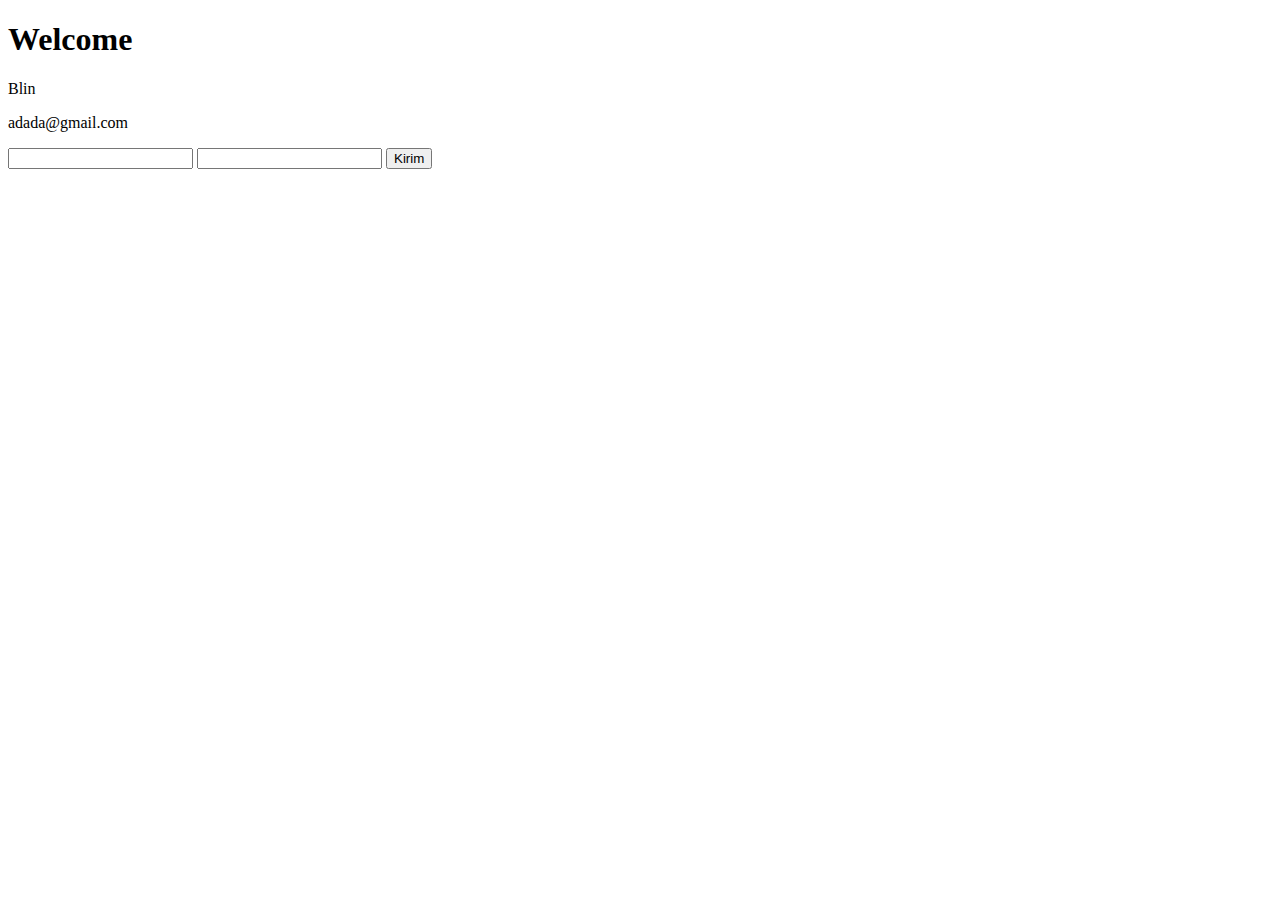
<file: BS/JS/index.html>
<!DOCTYPE html>
<html lang="en">
<head>
    <meta charset="UTF-8">
    <meta name="viewport" content="width=device-width, initial-scale=1.0">
    <title>JavaScript</title>
</head>
<body>
    <h1 id="welcome"></h1>
    <p id="nama"></p>
    <p id="email"></p>

    <input type="text" name="" id="txtNama" />

    <input type="text" name="" id="txtEmail" />
    <button id="kirim" onclick="tampil()">Kirim</button>

    <script src="script.js"></script>
</body>
</html>
</file>
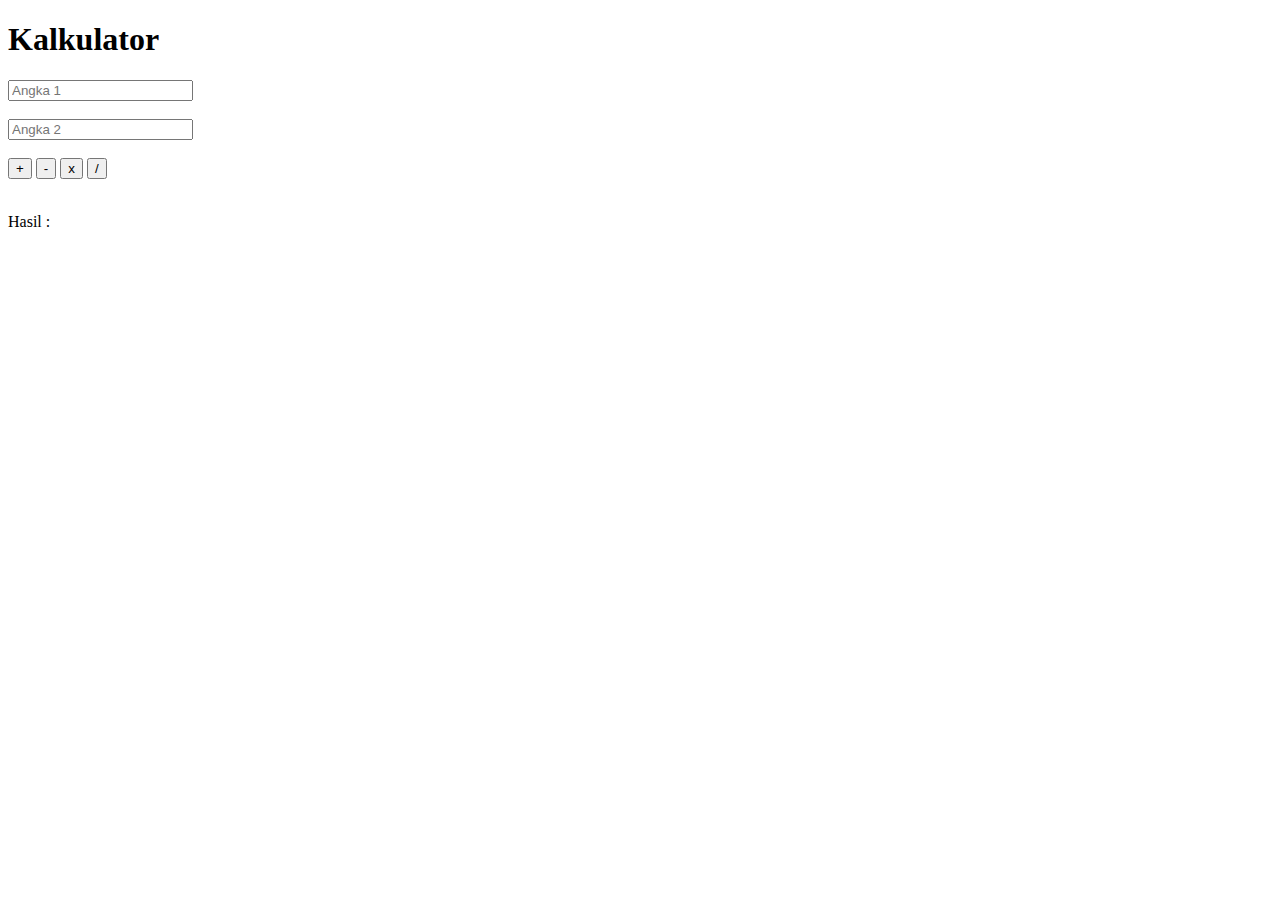
<file: BS/JS/Latihan 1/index.html>
<!DOCTYPE html>
<html lang="en">
<head>
    <meta charset="UTF-8">
    <meta name="viewport" content="width=device-width, initial-scale=1.0">
    <title>Latihan Kalkulator</title>
</head>
<body>
    <h1>Kalkulator</h1>
    <input type="number" id="angka" placeholder="Angka 1">
    <br><br>
    <input type="number" id="angka2" placeholder="Angka 2">
    <br><br>
    <button onclick="hitung('tambah')">+</button>
    <button onclick="hitung('kurang')">-</button>
    <button onclick="hitung('kali')">x</button>
    <button onclick="hitung('bagi')">/</button>
    <br><br>
    <p>Hasil : <label id="hasil"></label></p>


    <script src="script.js"></script>
</body>
</html>
</file>
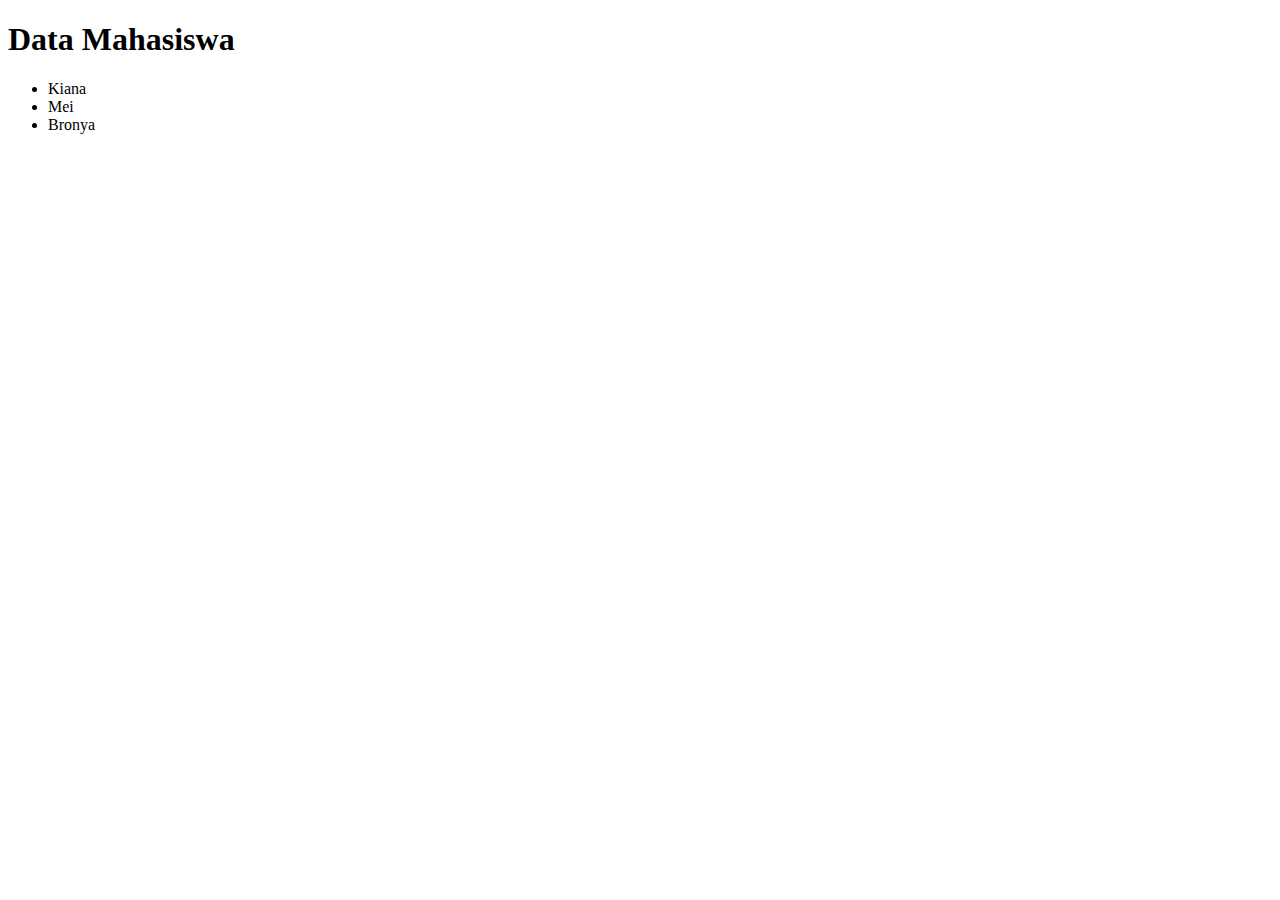
<file: BS/JS/Latihan 2/index.html>
<!DOCTYPE html>
<html lang="en">
<head>
    <meta charset="UTF-8">
    <meta name="viewport" content="width=device-width, initial-scale=1.0">
    <title>Array</title>
</head>
<body>
    <h1>Data Mahasiswa</h1>
    <ul id="listMhs"></ul>

    <script src="script.js"></script>
</body>
</html>
</file>
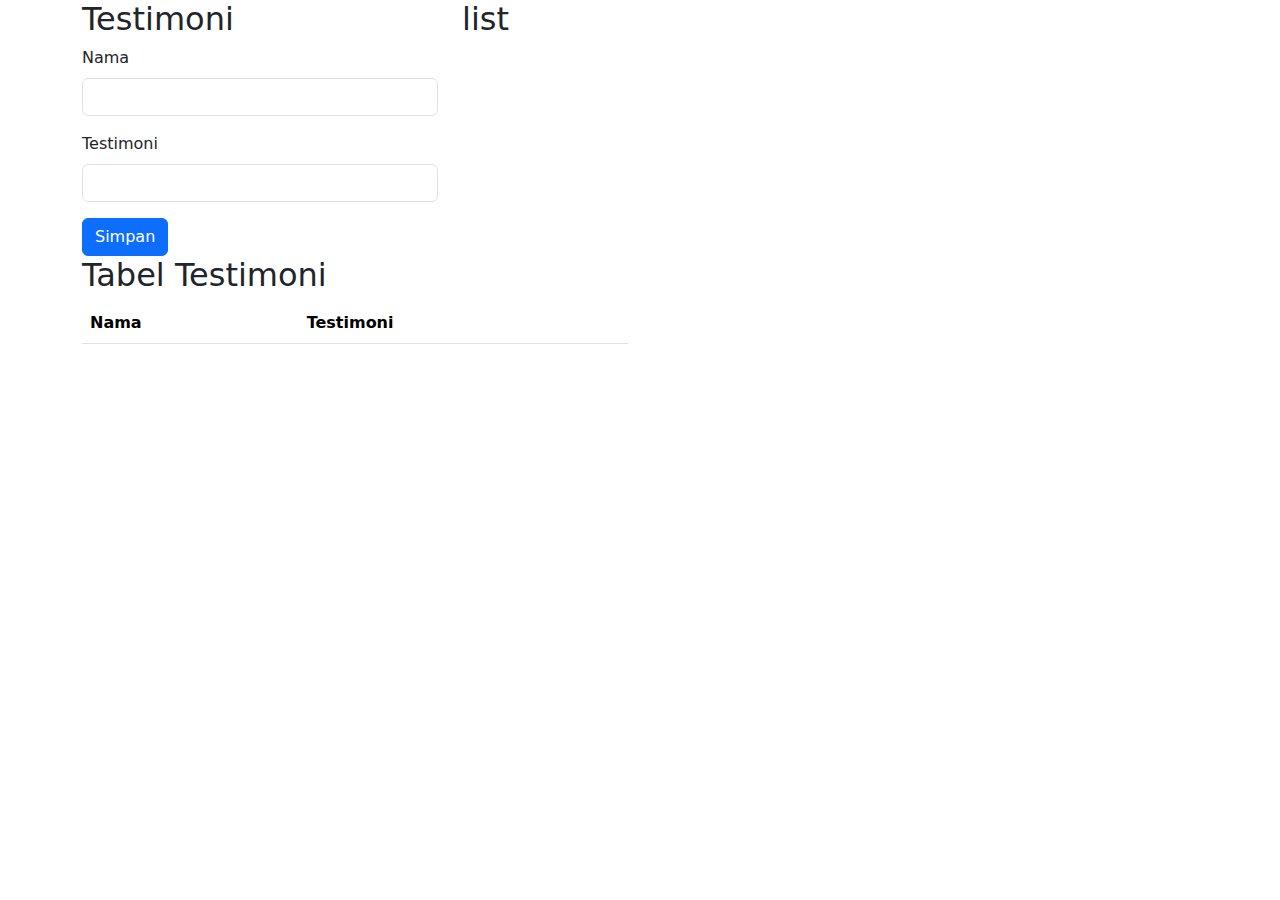
<file: BS/JS/Latihan 3/index.html>
<!DOCTYPE html>
<html lang="en">
    
<head>
    <meta charset="UTF-8">
    <meta name="viewport" content="width=device-width, initial-scale=1.0">
    <title>Array</title>
    <link
    href="https://cdn.jsdelivr.net/npm/bootstrap@5.3.3/dist/css/bootstrap.min.css" rel="stylesheet"
    integrity="sha384-QWTKZyjpPEjISv5WaRU9OFeRpok6YctnYmDr5pNlyT2bRjXh@JMhjY6hW+ALEwIH" crossorigin="anonymous"/>
</head>
<body>    
<div class="container">
    <div class="row">
        <div class="col-lg-4">
            <h2>Testimoni</h2>
            <div class="mb-3">
                <label for="" class="form-label">Nama</label>
                <input type="text" class="form-control" id="nama" />
            </div>
            <div class="mb-3">
                <label for="" class="form-label">Testimoni</label>
                <input type="text" class="form-control" id="testimoni" />
            </div>
            <button class="btn btn-primary" id="btnSimpan">Simpan</button>
        </div>
        <div class="col-lg-6">
            <h2>list</h2>
            <ul id="list"></ul>
        </div>
        <div class="col-lg-6">
            <h2>Tabel Testimoni</h2>
            <table class="table">
                <thead>
                    <tr>
                        <th>Nama</th>
                        <th>Testimoni</th>
                    </tr>
                </thead>
                <tbody id="tabelBody"></tbody>
            </table>
        </div>
        

    <script src="script.js"></script>
</body>
</html>
</file>
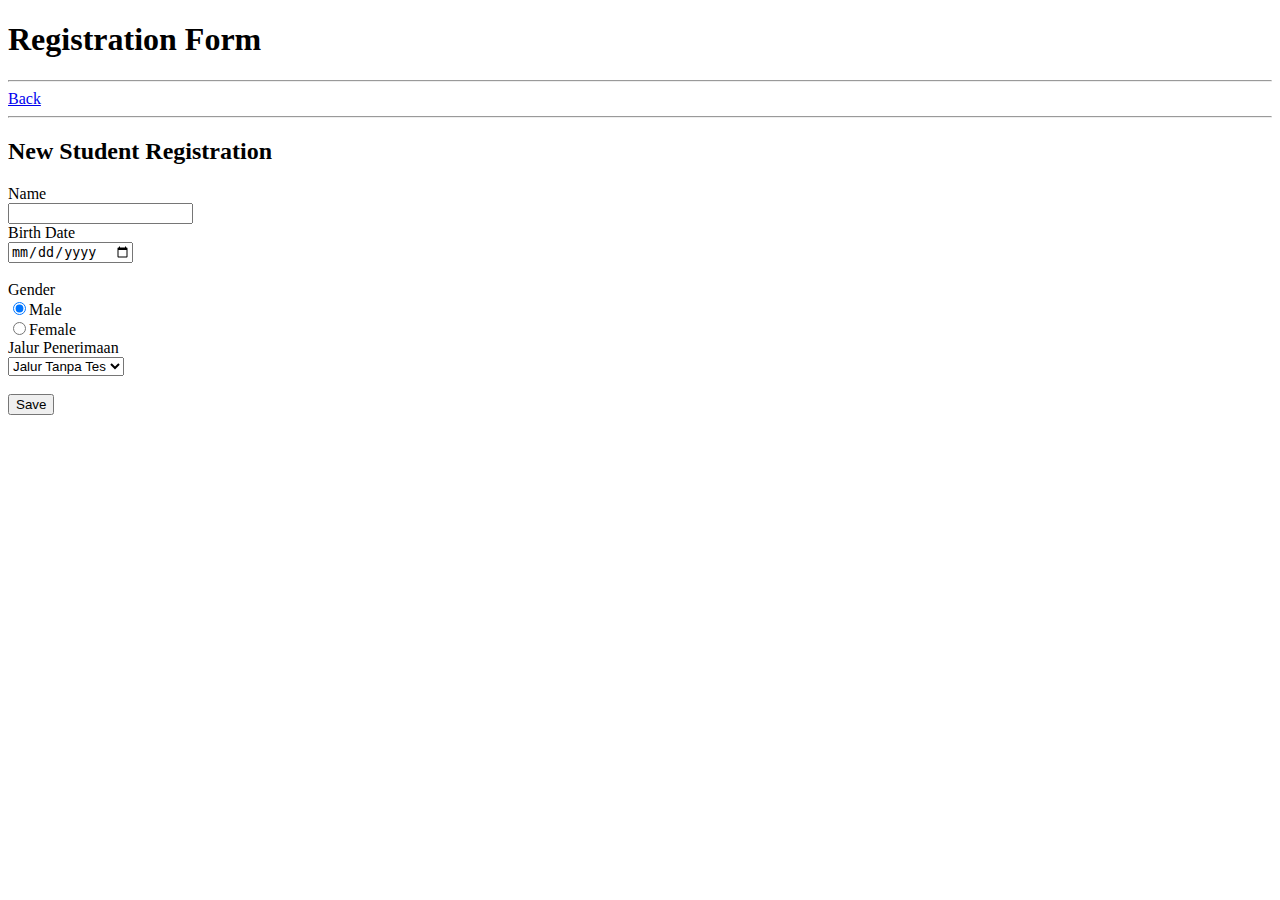
<file: Register.html>
<!DOCTYPE html>
<html lang="en">
<head>
    <meta charset="UTF-8">
    <meta name="viewport" content="width=device-width, initial-scale=1.0">
    <title>Document</title>
</head>
<body>
    <h1>Registration Form</h1>
    <hr>
    <a href="index.html">Back</a>
    <hr>
    <h2>New Student Registration</h2>
    <form action="Process.php" method="post">
        Name<br>
        <input type="text" name="name" id="name" required /><br> 
        Birth Date<br>
        <input type="date" name="birth_date" id="birth_date" required /><br>
        <br>
        Gender<br>
        <input type="radio" name="gender" id="male" value="m" checked />Male<br>
        <input type="radio" name="gender" id="female" value="f"/>Female<br>

        
        Jalur Penerimaan<br>
        <select name="jp" id="jp">
            <option value="noTest">Jalur Tanpa Tes</option>
            <option value="test">Jalur Tes</option>
            <option value="bea">Beasiswa</option>
        </select><br>
        <br>
    <button type="Submit">Save</button><br>
    </form>

</body>
</html>
</file>
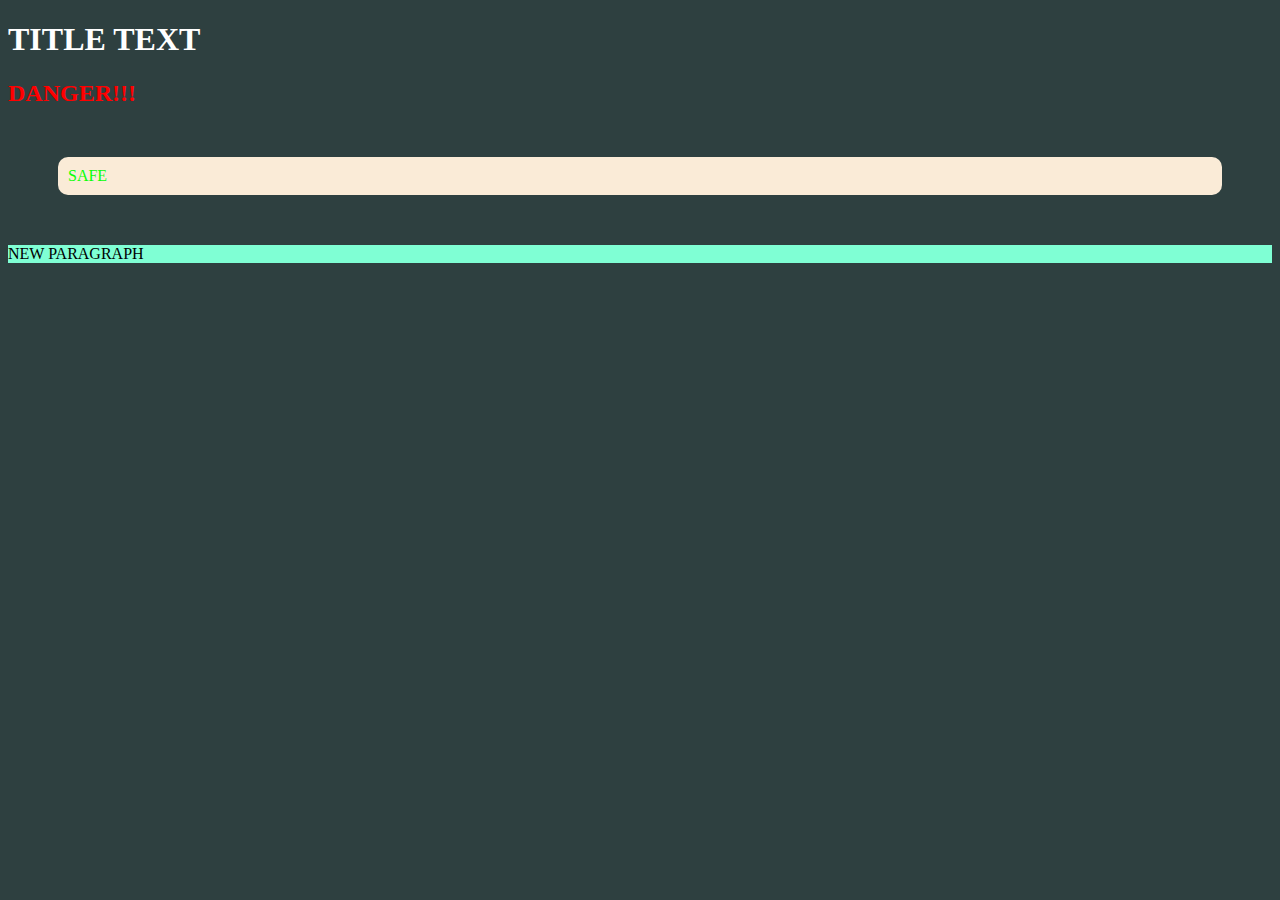
<file: Testink.html>
<!DOCTYPE html>
<html lang="en">
<head>
    <meta charset="UTF-8">
    <meta name="viewport" content="width=device-width, initial-scale=1.0">
    <title>Dosen</title>
    <style>
        body {
            background-color: #2e4040;
        }
        h1 { color: white;
        }
        .text-danger {
            color:red;
        }
        .text-sucess{
            color:rgb(6, 255, 6);
        }
        .bg-primary {
            background-color: antiquewhite;
        }
        .p-1{
            padding: 10PX;
        }
        .pt-1{
            padding-top: 10px;
        }
        .m-1 {
            margin: 50px;
        }
        .round{
            border-radius: 10px;
        }
    </style>
</head>
<body>
    <h1>TITLE TEXT</h1>
    <h2 class="text-danger">DANGER!!!</h2>
    <p class="text-sucess bg-primary p-1 m-1 round">SAFE</p>
    <p style="background-color: aquamarine;">NEW PARAGRAPH</p>
</body>
</html>
</file>
